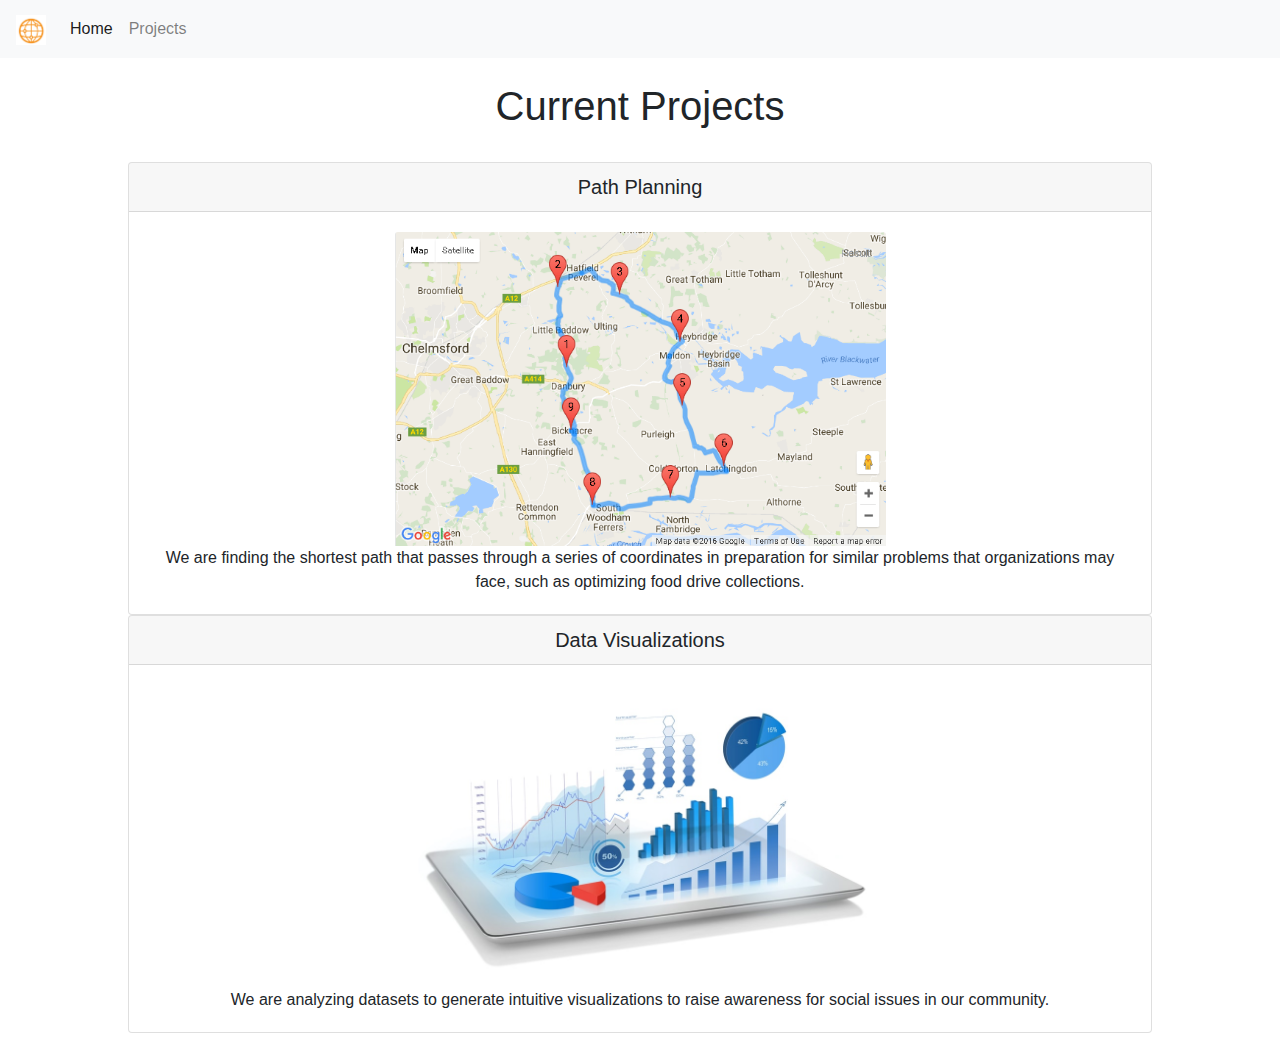
<file: projects.html>
<!DOCTYPE html>
<html lang="en">
<head>
    <meta charset="UTF-8">
    <title>Projects</title>
    <link rel="stylesheet" href="https://stackpath.bootstrapcdn.com/bootstrap/4.5.2/css/bootstrap.min.css">
</head>

<style>
    .content {
        margin-left: 10%;
        margin-right: 10%;
    }
</style>
<body style="text-align: center">

<nav class="navbar navbar-expand-lg navbar-light bg-light">
    <a class="navbar-brand" href="https://ncssmmlclub.github.io/">
        <img src="images/Globe.png" width="30" height="30" alt="">
    </a>
    <button class="navbar-toggler" type="button" data-toggle="collapse" data-target="#navbarNav" aria-controls="navbarNav" aria-expanded="false" aria-label="Toggle navigation">
        <span class="navbar-toggler-icon"></span>
    </button>
    <div class="collapse navbar-collapse" id="navbarNav">
        <ul class="navbar-nav">
            <li class="nav-item active">
                <a class="nav-link" href="index.html">Home <span class="sr-only">(current)</span></a>
            </li>
<!--            <li class="nav-item">-->
<!--                <a class="nav-link" href="about.html">About Us</a>-->
<!--            </li>-->
            <li class="nav-item">
                <a class="nav-link" href="projects.html">Projects</a>
            </li>
        </ul>
    </div>
</nav>
<br>
<h1>Current Projects</h1><br>

<div class=content>

    <div class="card">
        <h5 class="card-header">Path Planning</h5>
        <div class="card-body">
            <img class="card-img-top" src="images/path-planning.png" alt="Path Planning Project" style="width:50%">
            <p class="card-text">
                We are finding the shortest path that passes through a series of coordinates in preparation for
                similar problems that organizations may face, such as optimizing food drive collections.
            </p>

        </div>
    </div>

    <div class="card">
        <h5 class="card-header">Data Visualizations</h5>
        <div class="card-body">
            <img class="card-img-top" src="images/visualization.JPG" alt="Path Planning Project" style="width:50%">
            <p class="card-text">
                We are analyzing datasets to generate intuitive visualizations to raise awareness for social issues
                in our community.
            </p>
        </div>
    </div>


</div>
<br>
</body>
</html>
</file>
